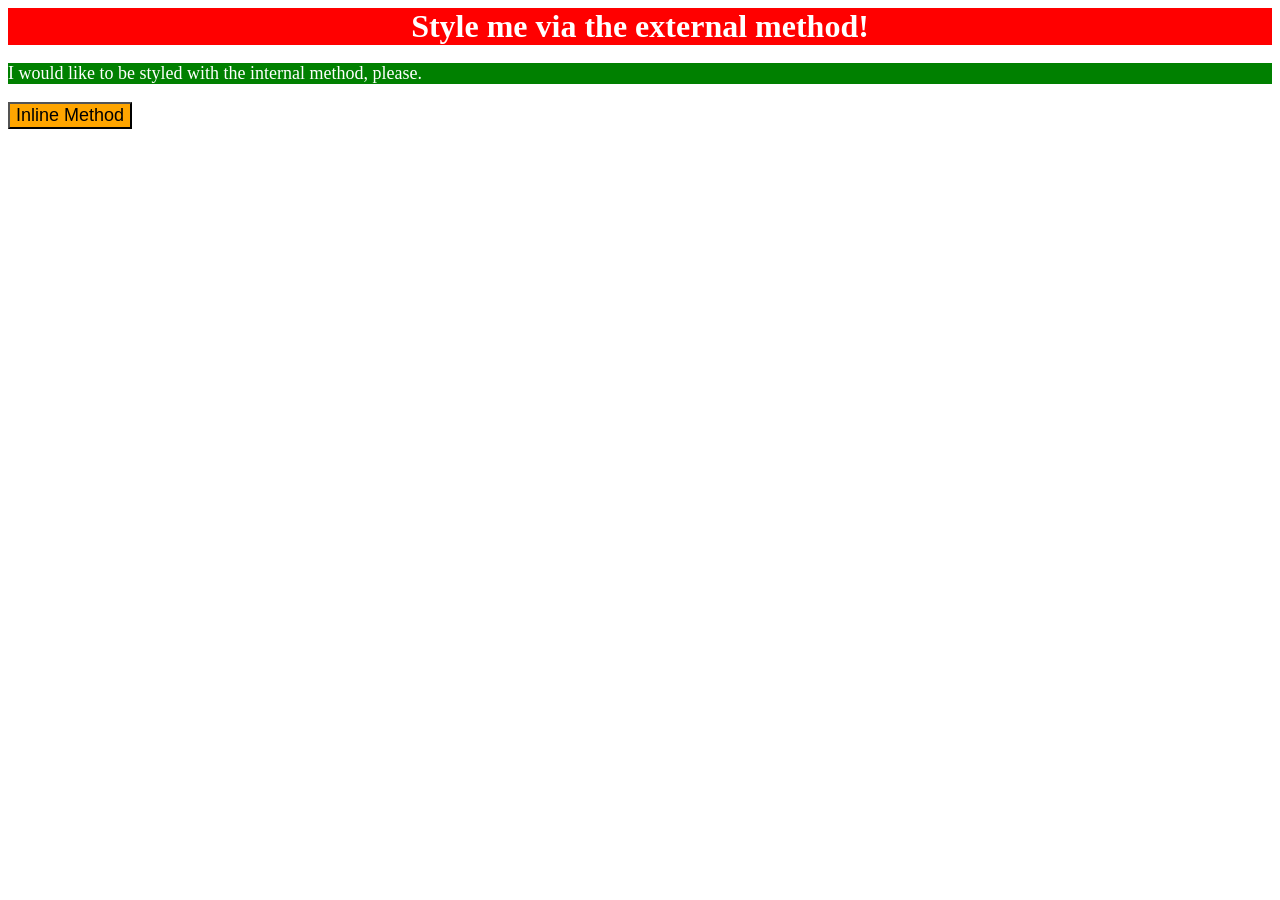
<file: foundations/intro-to-css/01-css-methods/index.html>
<!DOCTYPE html>
<html lang="en">
  <head>
    <style>
      p{
        background-color: green;
        color: white;
        font-size: 18px;
      }
    </style>

    <link rel="stylesheet" href="style.css">
    <meta charset="UTF-8">
    <meta http-equiv="X-UA-Compatible" content="IE=edge">
    <meta name="viewport" content="width=device-width, initial-scale=1.0">
    <title>Methods for Adding CSS</title>
  </head>
  <body>
    <div>Style me via the external method!</div>
    <p>I would like to be styled with the internal method, please.</p>
    <button style="background-color: orange; font-size: 18px;">Inline Method</button>
  </body>
</html>
</file>
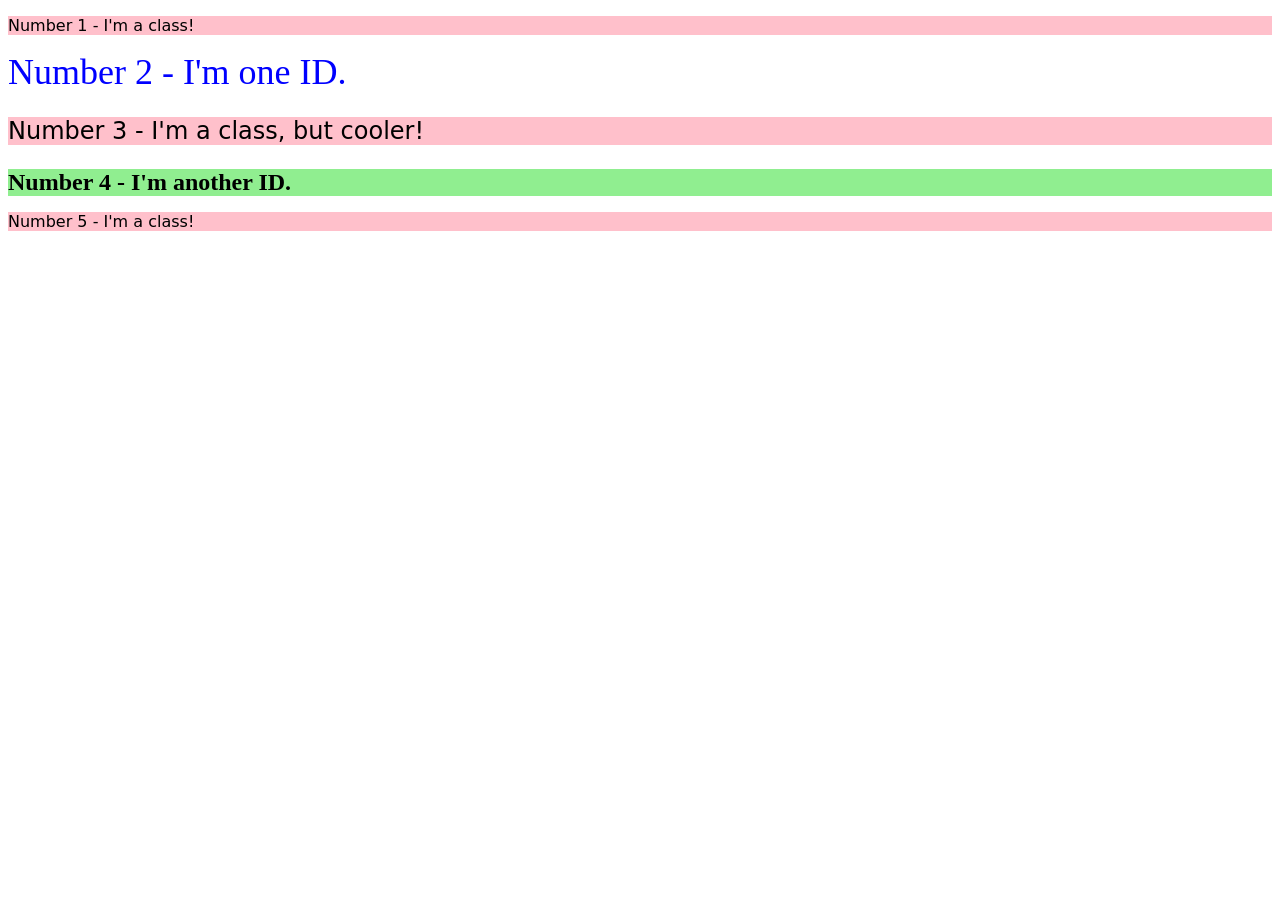
<file: foundations/intro-to-css/02-class-id-selectors/index.html>
<!DOCTYPE html>
<html lang="en">
  <head>
    <meta charset="UTF-8">
    <meta http-equiv="X-UA-Compatible" content="IE=edge">
    <meta name="viewport" content="width=device-width, initial-scale=1.0">
    <title>Class and ID Selectors</title>
    <link rel="stylesheet" href="style.css">
  </head>
  <body>
    <p class="odd">Number 1 - I'm a class!</p>
    <div id="second">Number 2 - I'm one ID.</div>
    <p class="odd" id="unique">Number 3 - I'm a class, but cooler!</p>
    <div id="fourth">Number 4 - I'm another ID.</div>
    <p class="odd">Number 5 - I'm a class!</p>
  </body>
</html>
</file>
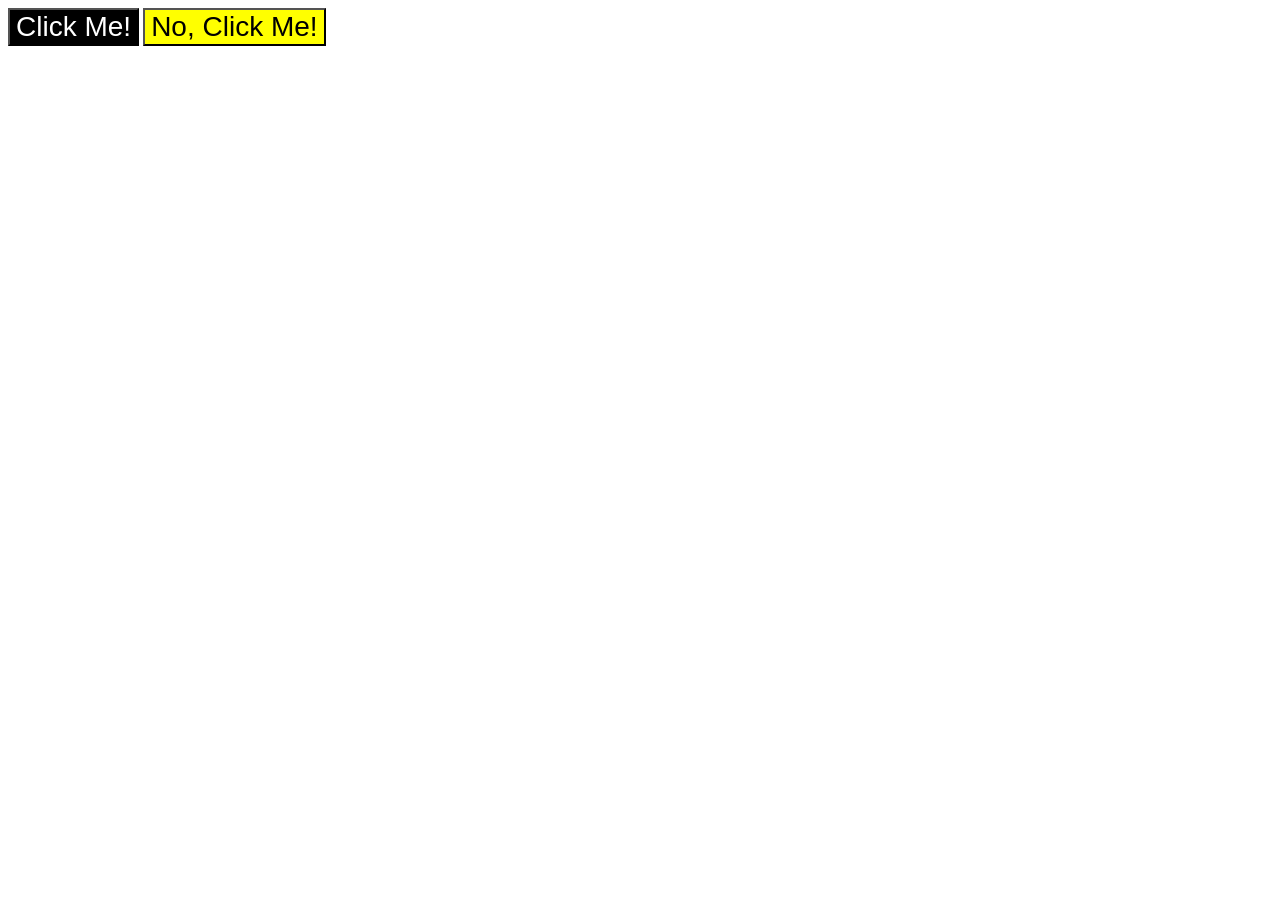
<file: foundations/intro-to-css/03-grouping-selectors/index.html>
<!DOCTYPE html>
<html lang="en">
  <head>
    <meta charset="UTF-8">
    <meta http-equiv="X-UA-Compatible" content="IE=edge">
    <meta name="viewport" content="width=device-width, initial-scale=1.0">
    <title>Grouping Selectors</title>
    <link rel="stylesheet" href="style.css">
  </head>
  <body>
    <button class="one">Click Me!</button>
    <button class="two">No, Click Me!</button>
  </body>
</html>
</file>
<file: foundations/intro-to-css/01-css-methods/style.css>
div{
    background-color: red;
    color: white;
    font-size: 32px;
    font-weight: bold;
    text-align: center;
}
</file>
<file: foundations/intro-to-css/02-class-id-selectors/style.css>
.odd{
    background-color: pink;
    font-family: Verdana, "Dejavu Sans", sans-serif;
}

#second{
    color: blue;
    font-size: 36px;
}

#fourth{
    background-color: lightgreen;
    font-size: 24px;
    font-weight: bold;
}

.odd#unique{
    font-size: 24px;
}
</file>
<file: foundations/intro-to-css/03-grouping-selectors/style.css>
.one,
.two{
    font-family: Helvetica, "Times New Roman", sans-serif;
    font-size: 28px;
}

.one{
    background-color: black;
    color: white;
}

.two{
    background-color: yellow;
}
</file>
